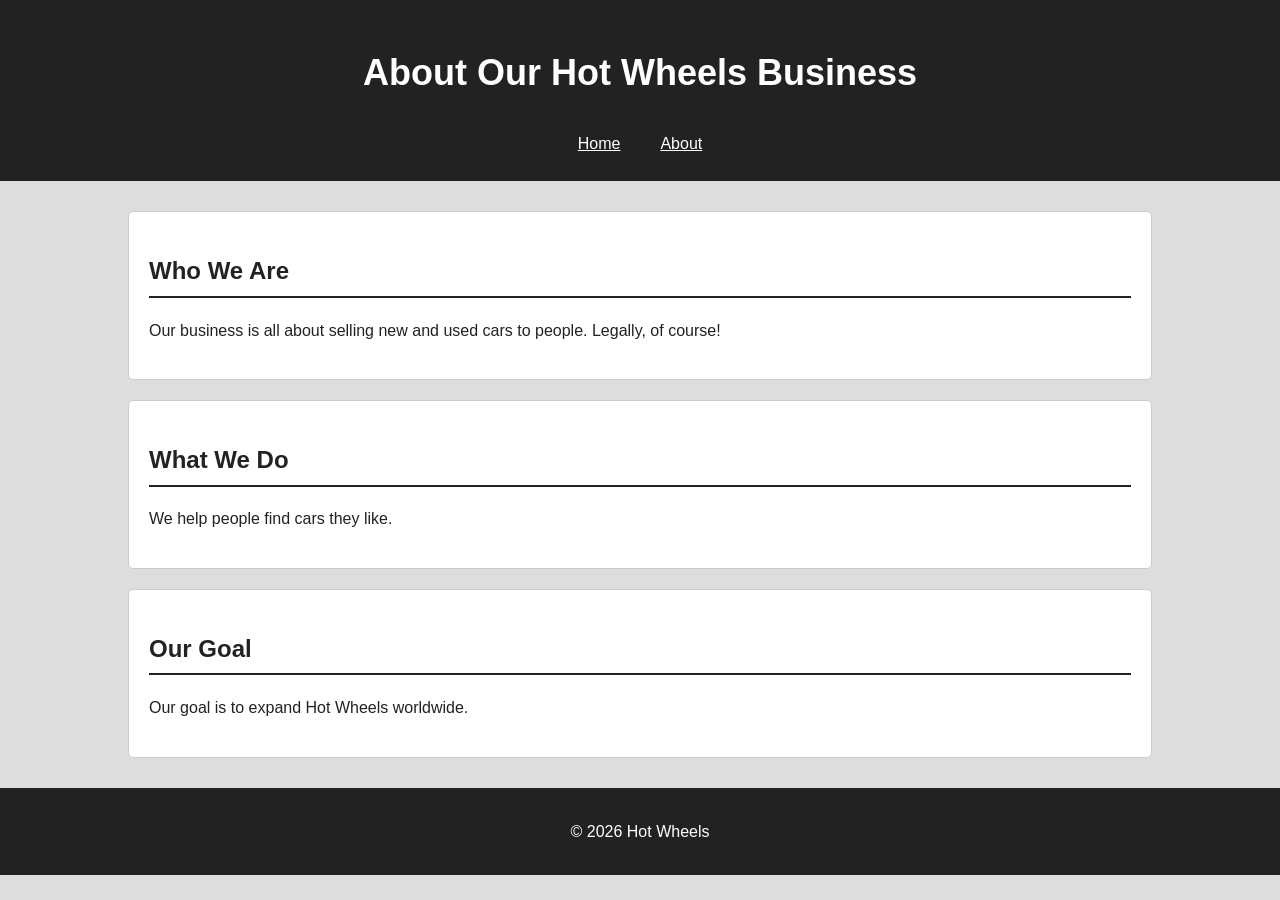
<file: about.html>
<!DOCTYPE html>
<html lang="en">

<head>
    <meta charset="UTF-8">
    <meta name="viewport" content="width=device-width, initial-scale=1.0">

    <title>About Hot Wheels</title>

    <link rel="stylesheet" href="style.css">
</head>

<body class="about-page">

    <header>
        <h1>About Our Hot Wheels Business</h1>

        <nav aria-label="Main navigation">
            <a href="index.html">Home</a>
            <a href="about.html">About</a>
        </nav>
    </header>

    <main id="main-content">

        <section>
            <h2>Who We Are</h2>

            <p>
                Our business is all about selling new and used cars
                to people. Legally, of course!
            </p>
        </section>

        <section>
            <h2>What We Do</h2>

            <p>
                We help people find cars they like.
            </p>
        </section>

        <section>
            <h2>Our Goal</h2>

            <p>
                Our goal is to expand Hot Wheels worldwide.
            </p>
        </section>

    </main>

    <footer>
        <p>&copy; 2026 Hot Wheels</p>
    </footer>

</body>

</html>
</file>
<file: style.css>
/* General page styling */

body {
    font-family: Arial, sans-serif;
    font-size: 16px;
    margin: 0;
    color: #222222;
    background-color: #eeeeee;
    text-align: left;
    line-height: 1.6;
}


/* Header */

header {
    background-color: #222222;
    color: white;
    text-align: center;
    padding: 20px;
}

header h1 {
    font-size: 36px;
}


/* Navigation - FLEXBOX */

nav {
    display: flex;
    justify-content: center;
    gap: 30px;
    margin-top: 15px;
}

nav a {
    color: white;
    text-decoration: underline;
    padding: 5px;
    transition: color 0.3s ease, transform 0.3s ease;
}


/* Hover effect and transition */

nav a:hover {
    color: #ff5555;
    font-weight: bold;
    transform: translateY(-3px);
}


/* Keyboard accessibility */

nav a:focus {
    outline: 3px solid white;
    outline-offset: 4px;
}


/* Main content */

main {
    width: 80%;
    max-width: 1200px;
    margin: 30px auto;
}


/* Sections */

section {
    background-color: white;
    padding: 20px;
    margin-bottom: 20px;
    border: 1px solid #cccccc;
    border-radius: 5px;
}


/* Welcome section */

#welcome {
    width: 100%;
    height: auto;
    padding: 20px;
    margin-bottom: 25px;
    border: 2px solid #222222;
    box-sizing: border-box;
}


/* Car sections - FLEXBOX */

.car-grid {
    display: flex;
    flex-wrap: wrap;
    gap: 20px;
}

.car-section {
    flex: 1 1 300px;
    text-align: center;
    transition: transform 0.3s ease;
}


/* Animation / transition */

.car-section:hover {
    transform: translateY(-5px);
}


.car-section img {
    width: 80%;
    height: 250px;
    object-fit: cover;
    border: 3px solid #222222;
    border-radius: 5px;
}


/* Headings */

h2 {
    color: #b00000;
}


/* Paragraphs */

p {
    line-height: 1.6;
}


/* Lists */

ul {
    line-height: 2;
}


/* Contact section */

#contact {
    border: 2px solid #222222;
}


/* Footer */

footer {
    background-color: #222222;
    color: white;
    text-align: center;
    padding: 15px;
}


/* About page */

.about-page {
    background-color: #dddddd;
}

.about-page h1 {
    color: white;
}

.about-page h2 {
    color: #222222;
    border-bottom: 2px solid #222222;
    padding-bottom: 5px;
}


/* Background image on homepage */

.home-page {
    background-image:
        linear-gradient(rgba(0, 0, 0, 0.5), rgba(0, 0, 0, 0.5)),
        url("https://images.unsplash.com/photo-1492144534655-ae79c964c9d7?q=80&w=1600&auto=format&fit=crop");

    background-size: cover;
    background-repeat: no-repeat;
    background-position: center;
    background-attachment: fixed;
}


/* TABLET RESPONSIVENESS */
/* for screens between 600px and 1024px */

@media (min-width: 600px) and (max-width: 1024px) {

    main {
        width: 90%;
    }

    header h1 {
        font-size: 32px;
    }

    .car-section img {
        width: 90%;
        height: 220px;
    }

    .home-page {
        background-attachment: scroll;
    }

}


/* MOBILE RESPONSIVENESS */
/* for screens smaller than 600px */

@media (max-width: 599px) {

    main {
        width: 90%;
        margin: 20px auto;
    }

    header {
        padding: 15px;
    }

    header h1 {
        font-size: 26px;
    }

    nav {
        flex-direction: column;
        align-items: center;
        gap: 10px;
    }

    .car-grid {
        flex-direction: column;
    }

    .car-section {
        width: 100%;
        box-sizing: border-box;
    }

    .car-section img {
        width: 100%;
        height: auto;
    }

    #welcome {
        height: auto;
    }

    section {
        padding: 15px;
    }

    .home-page {
        background-attachment: scroll;
    }

}


/* DESKTOP RESPONSIVENESS */
/*for screens wider than 1024px */

@media (min-width: 1025px) {

    main {
        width: 80%;
        max-width: 1200px;
    }

    .car-grid {
        flex-direction: row;
    }

    .car-section {
        flex: 1 1 300px;
    }

}
</file>
